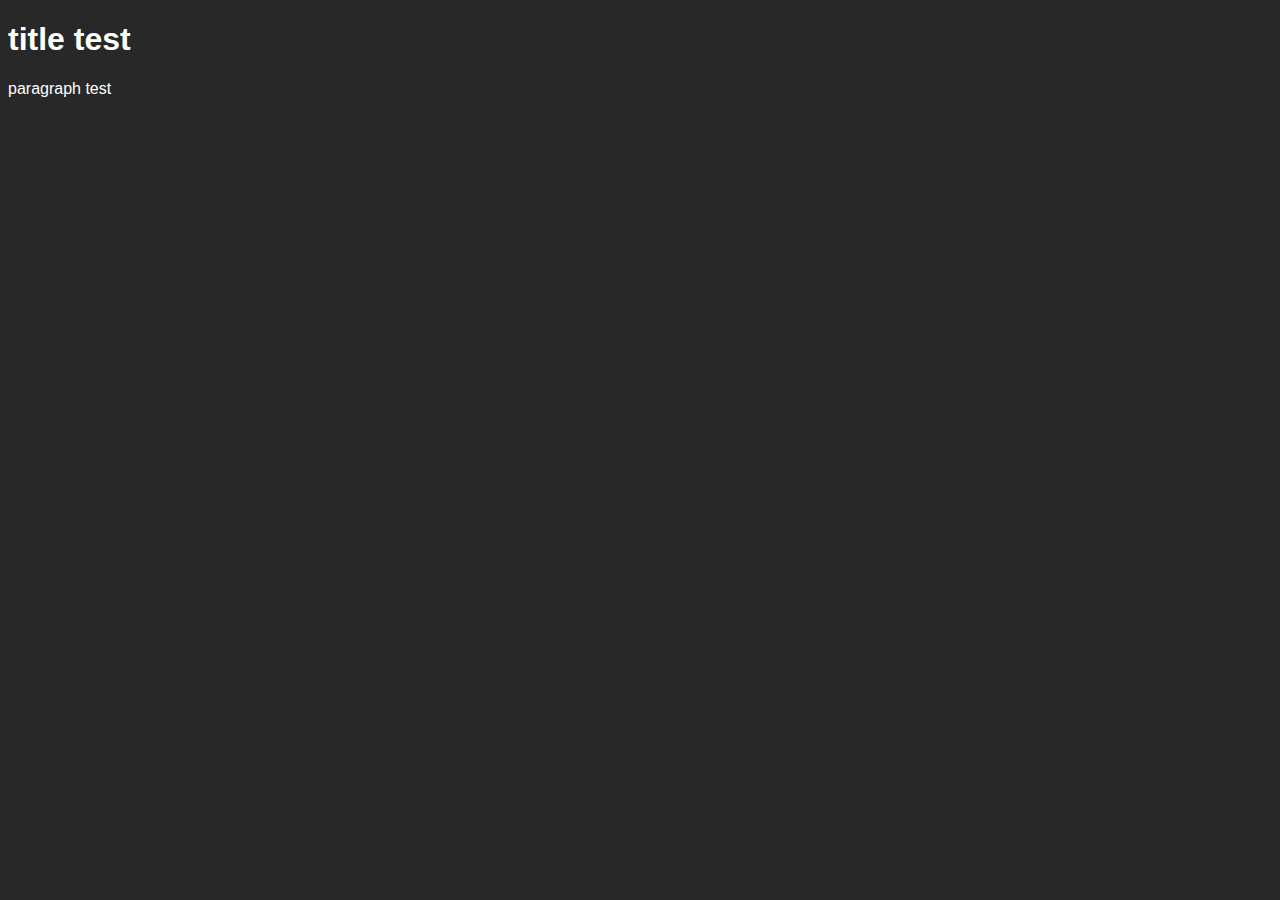
<file: turtletops.html>
<!DOCTYPE html>
<html>

  <head>
    <meta charset="utf-8">
    <meta name="viewport" content="width=device-width">
    <title>Turtle Tops</title>
    <link href="style.css" rel="stylesheet" type="text/css" />
  </head>
  <body>
    <div class=divA>
     
      <h1>title test</h1>
      
      <p>paragraph test</p>
      
     </div>
  </body>
</html>
</file>
<file: style.css>
body {background-color:rgb(40, 40, 40); font-family: sans-serif; color: white}

.heading {
  font-weight: bold;
  color: rgb(40, 40, 40);
  text-align: center;
  background: white;
  padding: 30px;
  position: fixed;
  border: 4px solid rgb(50, 50, 50);
  transition: transform 0.75s;
}

.heading:hover {
  transform: rotate(2deg)
}

.sticky {
  position: fixed;
  top: 0;
  width: 100%;
}

.sticky + .maindiv {
  padding-top: 102px;
}

.maindiv {
  text-align: center;
  padding: 16px;
}

.steamButton {
  border: 4px solid rgb(50, 50, 50);
  color: whitesmoke;
  background-color: #555555;
  padding: 15px 32px;
  transition: height 0.5s, width 1s, color 1s, font-size 2s;
  width: 250px;
  height: 125px;
  font-size: 18px;
}

.steamButton:hover {
  border: 4px solid rgb(50, 50, 50);
  color: whitesmoke;
  background-color: #666666;
  padding: 15px 32px;
  width: 320px;
  height: 150px;
  font-size: 24px;
}
</file>
